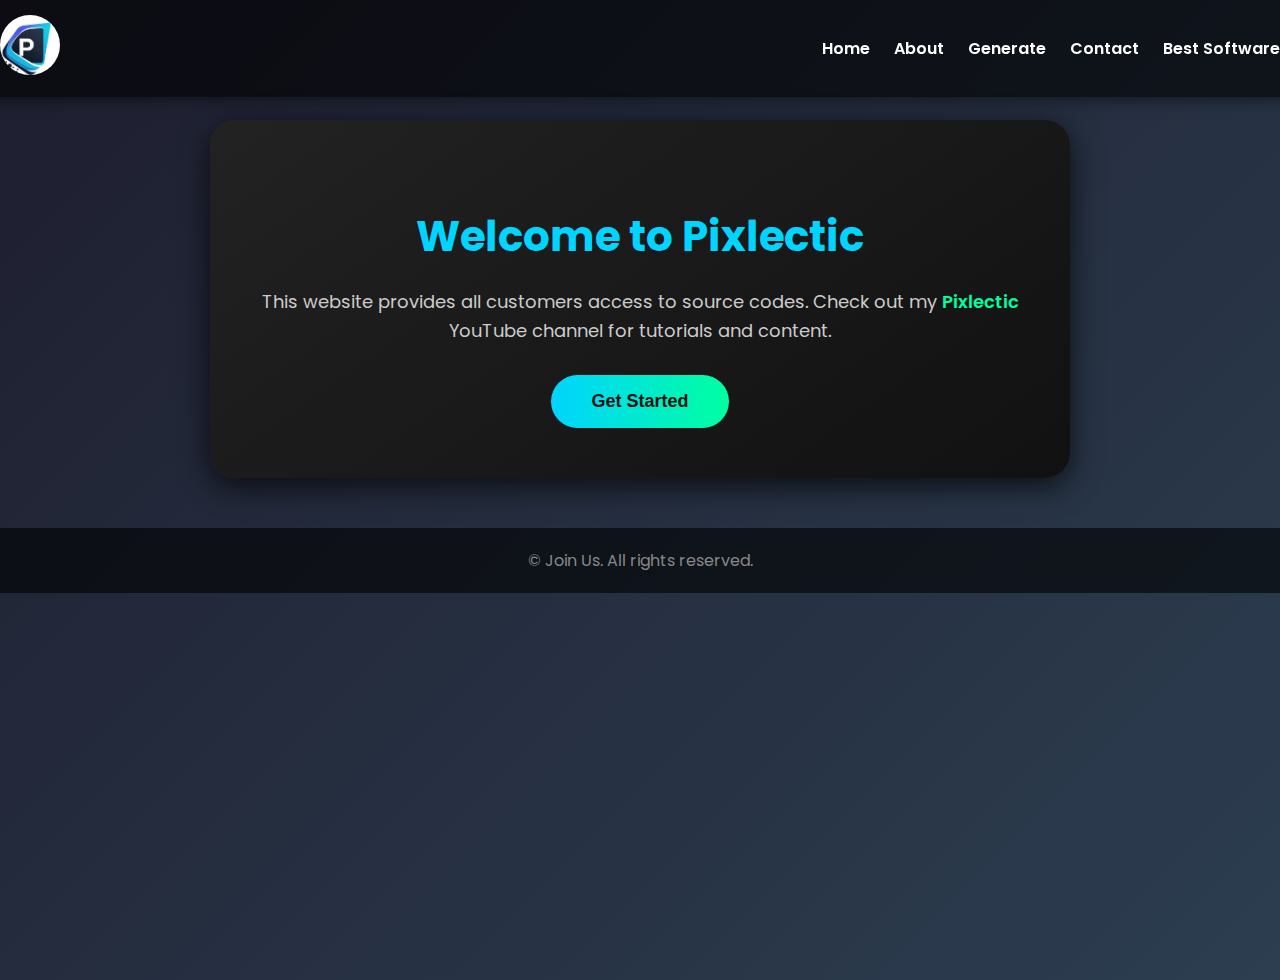
<file: index.html>
<!DOCTYPE html>
<html lang="en">
<head>
  <meta charset="UTF-8">
  <meta name="viewport" content="width=device-width, initial-scale=1.0">
  <title>Pixlectic - Home</title>
  <link href="https://fonts.googleapis.com/css2?family=Poppins:wght@400;600&display=swap" rel="stylesheet">
  <style>
    body {
      font-family: 'Poppins', sans-serif;
      background: linear-gradient(135deg, #1e1e2f, #2c3e50);
      color: white;
      margin: 0;
      display: flex;
      flex-direction: column;
      align-items: center;
      min-height: 100vh;
      padding-top: 80px; /* for sticky navbar */
    }

    /* Navbar */
    header {
      position: fixed;
      top: 0;
      width: 100%;
      display: flex;
      justify-content: space-between;
      align-items: center;
      padding: 15px 40px;
      background: rgba(0,0,0,0.6);
      box-shadow: 0 2px 15px rgba(0,0,0,0.5);
      z-index: 1000;
    }

    header img.logo {
      width: 60px;
      height: 60px;
      border-radius: 50%;
    }

    nav a {
      color: white;
      text-decoration: none;
      margin-left: 20px;
      font-weight: 600;
      transition: 0.3s;
    }

    nav a:hover {
      color: #00ffa0;
    }

    /* Hero container */
    .hero-container {
      background: linear-gradient(145deg, #222, #111);
      border-radius: 25px;
      padding: 50px 30px;
      max-width: 800px;
      text-align: center;
      box-shadow: 0 8px 30px rgba(0,0,0,0.7);
      margin-top: 40px;
    }

    .hero-container h2 {
      color: #00d4ff;
      font-size: 42px;
      margin-bottom: 20px;
    }

    .hero-container p {
      font-size: 18px;
      color: #ccc;
      line-height: 1.6;
      margin-bottom: 30px;
    }

    .hero-container .cool-link {
      color: #00ffa0;
      text-decoration: none;
      font-weight: 600;
      transition: all 0.3s;
    }

    .hero-container .cool-link:hover {
      color: #00d4ff;
      text-decoration: underline;
    }

    .hero-container button {
      padding: 16px 40px;
      font-size: 18px;
      border: none;
      border-radius: 30px;
      cursor: pointer;
      background: linear-gradient(90deg, #00d4ff, #00ffa0);
      color: #111;
      font-weight: 600;
      transition: all 0.3s;
    }

    .hero-container button:hover {
      transform: scale(1.05);
      box-shadow: 0 0 20px #00ffa0;
    }

    footer {
      text-align: center;
      padding: 20px;
      background: rgba(0,0,0,0.6);
      color: #888;
      margin-top: 50px;
      width: 100%;
    }

    /* Responsive */
    @media (max-width: 768px) {
      .hero-container h2 {
        font-size: 32px;
      }

      .hero-container p {
        font-size: 16px;
      }

      nav a {
        margin-left: 10px;
        font-size: 14px;
      }
    }

    @media (max-width: 480px) {
      header {
        flex-direction: column;
      }

      nav {
        margin-top: 10px;
      }

      .hero-container h2 {
        font-size: 28px;
      }

      .hero-container button {
        font-size: 16px;
        padding: 14px 30px;
      }
    }
  </style>
</head>
<body>

  <header>
    <a href="home-page.html">
      <img src="logo.png" alt="Pixlectic Logo" class="logo">
    </a>
    <nav>
      <a href="home-page.html">Home</a>
      <a href="aboutus.html">About</a>
      <a href="generate.html">Generate</a>
      <a href="contact.html">Contact</a>
      <a href="download.html">Best Software</a>
    </nav>
  </header>

  <div class="hero-container">
    <h2>Welcome to Pixlectic</h2>
    <p>
      This website provides all customers access to source codes. Check out my 
      <a href="https://www.youtube.com/@pixlectic" target="_blank" class="cool-link">Pixlectic</a> YouTube channel for tutorials and content.
    </p>
    <button>Get Started</button>
  </div>

  <footer>
    © Join Us. All rights reserved.
  </footer>

</body>
</html>
</file>
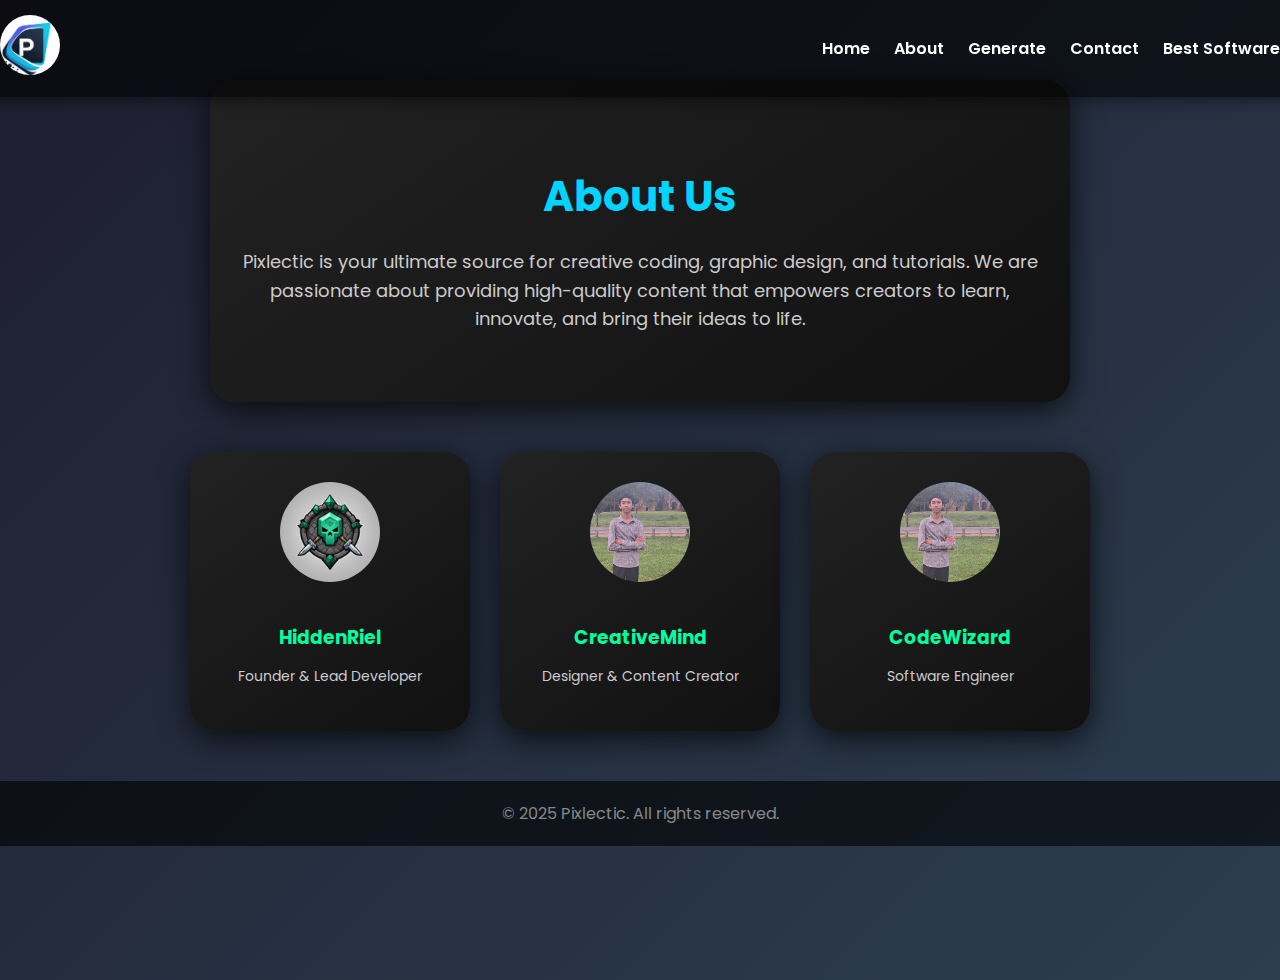
<file: aboutus.html>
<!DOCTYPE html>
<html lang="en">
<head>
  <meta charset="UTF-8">
  <meta name="viewport" content="width=device-width, initial-scale=1.0">
  <title>About Us - Pixlectic</title>
  <link href="https://fonts.googleapis.com/css2?family=Poppins:wght@400;600&display=swap" rel="stylesheet">
  <style>
    body {
      font-family: 'Poppins', sans-serif;
      background: linear-gradient(135deg, #1e1e2f, #2c3e50);
      color: white;
      margin: 0;
      padding-top: 80px; /* for sticky navbar */
      display: flex;
      flex-direction: column;
      align-items: center;
      min-height: 100vh;
    }

    /* Navbar */
    header {
      position: fixed;
      top: 0;
      width: 100%;
      display: flex;
      justify-content: space-between;
      align-items: center;
      padding: 15px 40px;
      background: rgba(0,0,0,0.6);
      box-shadow: 0 2px 15px rgba(0,0,0,0.5);
      z-index: 1000;
    }

    header img.logo {
      width: 60px;
      height: 60px;
      border-radius: 50%;
    }

    nav a {
      color: white;
      text-decoration: none;
      margin-left: 20px;
      font-weight: 600;
      transition: 0.3s;
    }

    nav a:hover {
      color: #00ffa0;
    }

    /* Hero section */
    .hero-section {
      background: linear-gradient(145deg, #222, #111);
      border-radius: 25px;
      padding: 50px 30px;
      max-width: 800px;
      text-align: center;
      box-shadow: 0 8px 30px rgba(0,0,0,0.7);
      margin-bottom: 50px;
    }

    .hero-section h2 {
      color: #00d4ff;
      font-size: 42px;
      margin-bottom: 20px;
    }

    .hero-section p {
      font-size: 18px;
      color: #ccc;
      line-height: 1.6;
    }

    /* Team section */
    .team-section {
      display: flex;
      flex-wrap: wrap;
      justify-content: center;
      gap: 30px;
      margin-bottom: 50px;
    }

    .team-card {
      background: linear-gradient(145deg, #222, #111);
      padding: 30px;
      border-radius: 25px;
      width: 220px;
      text-align: center;
      box-shadow: 0 8px 30px rgba(0,0,0,0.7);
      transition: transform 0.3s;
    }

    .team-card:hover {
      transform: translateY(-5px) scale(1.05);
    }

    .team-card img {
      border-radius: 50%;
      width: 100px;
      height: 100px;
      object-fit: cover;
      margin-bottom: 15px;
    }

    .team-card h3 {
      color: #00ffa0;
      margin-bottom: 5px;
    }

    .team-card p {
      font-size: 14px;
      color: #ccc;
    }

    footer {
      text-align: center;
      padding: 20px;
      background: rgba(0,0,0,0.6);
      color: #888;
      width: 100%;
    }

    /* Responsive */
    @media (max-width: 768px) {
      .hero-section h2 {
        font-size: 32px;
      }

      .hero-section p {
        font-size: 16px;
      }

      nav a {
        margin-left: 10px;
        font-size: 14px;
      }
    }

    @media (max-width: 480px) {
      header {
        flex-direction: column;
      }

      nav {
        margin-top: 10px;
      }

      .hero-section h2 {
        font-size: 28px;
      }

      .team-card {
        width: 180px;
      }
    }
  </style>
</head>
<body>

  <header>
    <a href="home-page.html">
      <img src="logo.png" alt="Pixlectic Logo" class="logo">
    </a>
    <nav>
      <a href="home-page.html">Home</a>
      <a href="aboutus.html">About</a>
      <a href="generate.html">Generate</a>
      <a href="contact.html">Contact</a>
      <a href="download.html">Best Software</a>
    </nav>
  </header>

  <section class="hero-section">
    <h2>About Us</h2>
    <p>
      Pixlectic is your ultimate source for creative coding, graphic design, and tutorials. 
      We are passionate about providing high-quality content that empowers creators to learn, 
      innovate, and bring their ideas to life.
    </p>
  </section>

  <section class="team-section">
    <div class="team-card">
      <img src="hiddenriel.jpg" alt="Team Member">
      <h3>HiddenRiel</h3>
      <p>Founder & Lead Developer</p>
    </div>
    <div class="team-card">
      <img src="RielPrime.jpg" alt="Team Member">
      <h3>CreativeMind</h3>
      <p>Designer & Content Creator</p>
    </div>
    <div class="team-card">
      <img src="RielPrime.jpg" alt="Team Member">
      <h3>CodeWizard</h3>
      <p>Software Engineer</p>
    </div>
  </section>

  <footer>
    © 2025 Pixlectic. All rights reserved.
  </footer>
</body>
</html>
</file>
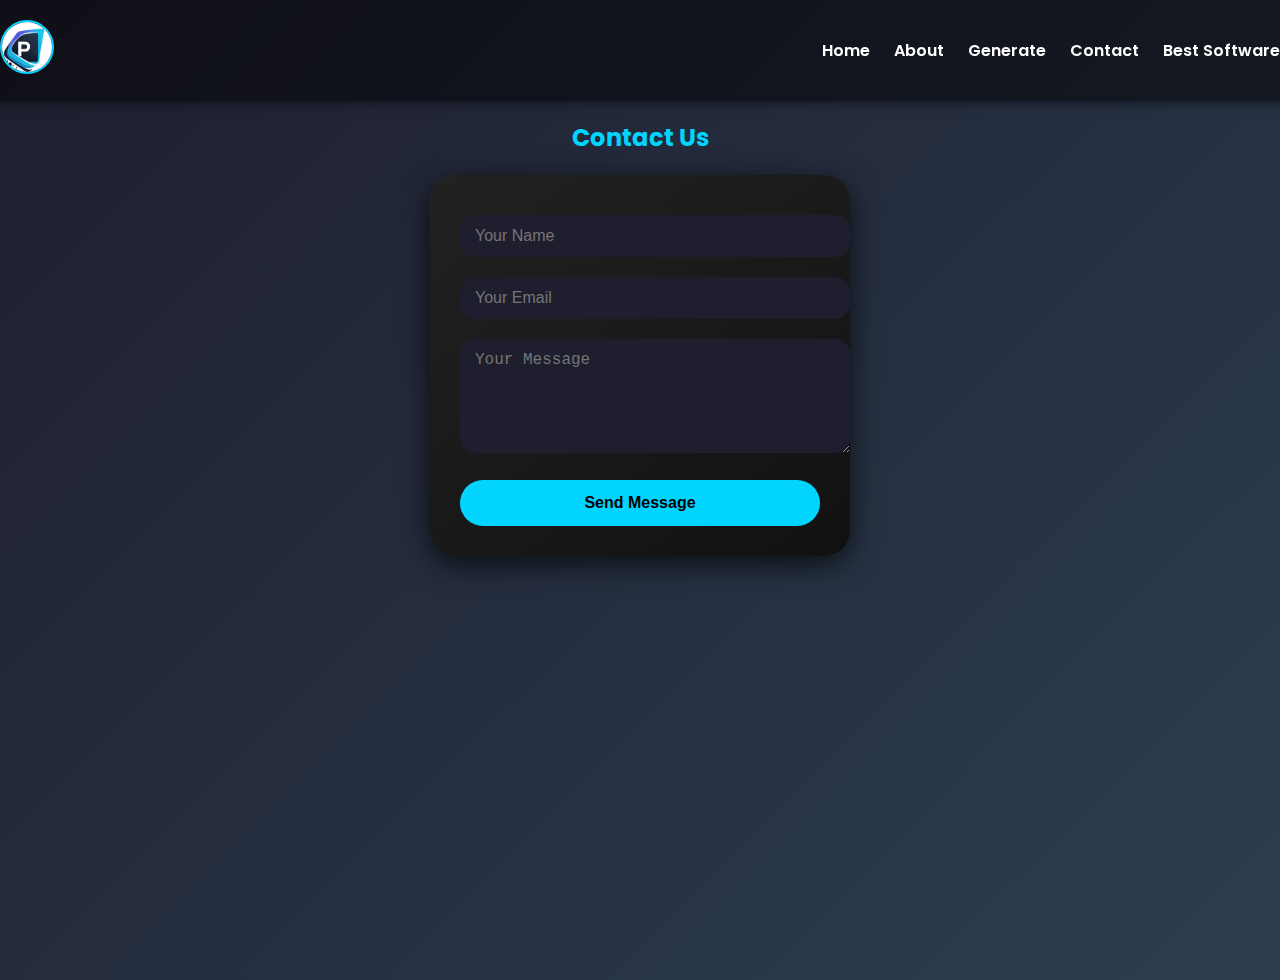
<file: contact.html>
<!DOCTYPE html>
<html lang="en">
<head>
  <meta charset="UTF-8">
  <meta name="viewport" content="width=device-width, initial-scale=1.0">
  <title>Contact Us - Pixlectic</title>
  <link href="https://fonts.googleapis.com/css2?family=Poppins:wght@400;600&display=swap" rel="stylesheet">
  <style>
    body {
      font-family: 'Poppins', sans-serif;
      background: linear-gradient(135deg, #1e1e2f, #2c3e50);
      color: white;
      margin: 0;
      display: flex;
      flex-direction: column;
      align-items: center;
      min-height: 100vh;
      padding-top: 80px; /* space for sticky navbar */
    }

    header {
      display: flex;
      align-items: center;
      justify-content: space-between;
      padding: 20px 40px;
      background: rgba(0,0,0,0.5);
      position: fixed;
      top: 0;
      width: 100%;
      z-index: 100;
      box-shadow: 0 2px 10px rgba(0,0,0,0.5);
    }

    header h1 {
      font-size: 24px;
      color: #00d4ff;
      margin: 0;
    }

    header nav a {
      color: white;
      text-decoration: none;
      margin-left: 20px;
      font-weight: 600;
      transition: 0.3s;
    }

    header nav a:hover {
      color: #00ffa0;
    }

    h2 {
      color: #00d4ff;
      margin: 40px 0 20px;
      text-align: center;
    }

    .contact-form {
      background: linear-gradient(145deg, #222, #111);
      padding: 30px;
      border-radius: 25px;
      width: 360px;
      box-shadow: 0 8px 30px rgba(0,0,0,0.7);
    }

    input, textarea {
      width: 100%;
      padding: 12px 15px;
      margin: 10px 0;
      border-radius: 15px;
      border: none;
      font-size: 16px;
      background: #1e1e2f;
      color: #fff;
    }

    input:focus, textarea:focus {
      outline: none;
      box-shadow: 0 0 10px #00d4ff;
    }

    button {
      background: #00d4ff;
      border: none;
      padding: 14px;
      font-size: 16px;
      border-radius: 25px;
      cursor: pointer;
      font-weight: 600;
      width: 100%;
      margin-top: 10px;
      transition: all 0.3s;
    }

    button:hover {
      background: #00a3c4;
      transform: scale(1.05);
    }

    .success-message {
      margin-top: 15px;
      color: #00ff99;
      font-weight: bold;
      display: none;
      text-align: center;
    }
    .logo {
  height: 50px;      /* Adjust the size */
  width: 50px;       /* Make it a square first */
  border-radius: 50%; /* Makes the logo a perfect circle */
  object-fit: cover;  /* Ensures the logo fills the circle without stretching */
  border: 2px solid #00d4ff; /* Optional: a glowing border for style */
}
  </style>
</head>
<body>

    <header>
  <a href="home-page.html">
    <img src="logo.png" alt="MyWebsite Logo" class="logo">
  </a>
  <nav>
    <a href="home-page.html">Home</a>
    <a href="aboutus.html">About</a>
    <a href="generate.html">Generate</a>
    <a href="contact.html">Contact</a>
    <a href="download.html">Best Software</a>
  </nav>
</header>

  <h2>Contact Us</h2>

  <form class="contact-form" id="contactForm" method="POST" action="https://formspree.io/f/mdklyjod">
    <input type="text" name="name" placeholder="Your Name" required>
    <input type="email" name="email" placeholder="Your Email" required>
    <textarea name="message" rows="5" placeholder="Your Message" required></textarea>
    <button type="submit">Send Message</button>
    <div class="success-message" id="successMessage">Your message has been sent!</div>
  </form>

  <script>
    const form = document.getElementById("contactForm");
    const successMessage = document.getElementById("successMessage");

    form.addEventListener("submit", function(event) {
      event.preventDefault();
      const formData = new FormData(form);

      fetch(form.action, {
        method: "POST",
        body: formData,
        headers: { 'Accept': 'application/json' }
      }).then(response => {
        if (response.ok) {
          successMessage.style.display = "block";
          form.reset();
        } else {
          alert("Oops! There was a problem sending your message.");
        }
      }).catch(error => {
        alert("Oops! There was a problem sending your message.");
      });
    });
  </script>

</body>
</html>
</file>
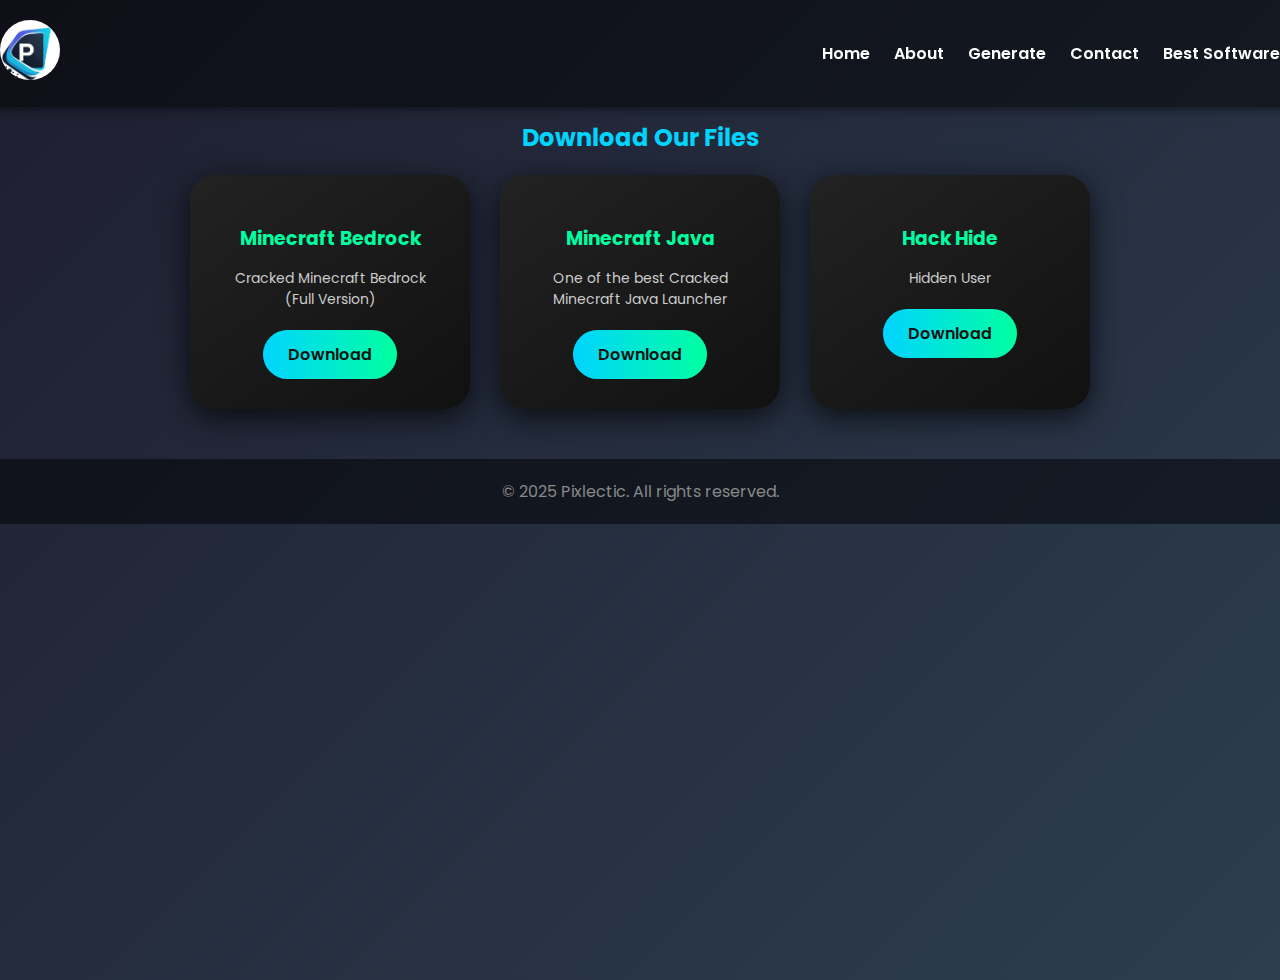
<file: download.html>
<!DOCTYPE html>
<html lang="en">
<head>
  <meta charset="UTF-8">
  <meta name="viewport" content="width=device-width, initial-scale=1.0">
  <title>Download - Pixlectic</title>
  <link href="https://fonts.googleapis.com/css2?family=Poppins:wght@400;600&display=swap" rel="stylesheet">
  <style>
    body {
      font-family: 'Poppins', sans-serif;
      background: linear-gradient(135deg, #1e1e2f, #2c3e50);
      color: white;
      margin: 0;
      padding-top: 80px; /* space for navbar */
      display: flex;
      flex-direction: column;
      align-items: center;
      min-height: 100vh;
    }

    header {
      display: flex;
      align-items: center;
      justify-content: space-between;
      padding: 20px 40px;
      background: rgba(0,0,0,0.5);
      position: fixed;
      top: 0;
      width: 100%;
      z-index: 100;
      box-shadow: 0 2px 10px rgba(0,0,0,0.5);
    }

    header img.logo {
      width: 60px;
      height: 60px;
      border-radius: 50%;
    }

    nav a {
      color: white;
      text-decoration: none;
      margin-left: 20px;
      font-weight: 600;
      transition: 0.3s;
    }

    nav a:hover {
      color: #00ffa0;
    }

    h2 {
      color: #00d4ff;
      margin: 40px 0 20px;
      text-align: center;
    }

    .downloads {
      display: flex;
      flex-wrap: wrap;
      justify-content: center;
      gap: 30px;
      margin-bottom: 50px;
    }

    .download-card {
      background: linear-gradient(145deg, #222, #111);
      padding: 30px;
      border-radius: 25px;
      width: 220px;
      text-align: center;
      box-shadow: 0 8px 30px rgba(0,0,0,0.7);
      transition: transform 0.3s;
    }

    .download-card:hover {
      transform: translateY(-5px) scale(1.05);
    }

    .download-card h3 {
      color: #00ffa0;
      margin-bottom: 15px;
    }

    .download-card p {
      font-size: 14px;
      color: #ccc;
      margin-bottom: 20px;
    }

    .download-card a {
      background: linear-gradient(90deg, #00d4ff, #00ffa0);
      color: #111;
      font-size: 16px;
      font-weight: 600;
      padding: 12px 25px;
      border-radius: 25px;
      text-decoration: none;
      transition: all 0.3s;
      display: inline-block;
    }

    .download-card a:hover {
      transform: scale(1.05);
      box-shadow: 0 0 15px #00ffa0;
    }

    footer {
      text-align: center;
      padding: 20px;
      background: rgba(0,0,0,0.5);
      color: #888;
      width: 100%;
    }

    @media (max-width: 480px) {
      .download-card {
        width: 180px;
      }
    }
  </style>
</head>
<body>

  <header>
    <a href="home-page.html">
      <img src="logo.png" alt="Pixlectic Logo" class="logo">
    </a>
    <nav>
      <a href="home-page.html">Home</a>
      <a href="aboutus.html">About</a>
      <a href="generate.html">Generate</a>
      <a href="contact.html">Contact</a>
      <a href="download.html">Best Software</a>
    </nav>
  </header>

  <h2>Download Our Files</h2>

  <div class="downloads">
    <!-- Download Card 1 -->
    <div class="download-card">
      <h3>Minecraft Bedrock</h3>
      <p>Cracked Minecraft Bedrock (Full Version)</p>
      <a href="Minecraft Bedrock (Crack).zip" download>Download</a>
    </div>

    <!-- Download Card 2 -->
    <div class="download-card">
      <h3>Minecraft Java</h3>
      <p>One of the best Cracked Minecraft Java Launcher</p>
      <a href="Minecraft Java (Cracked).zip" download>Download</a>
    </div>
    <div class="download-card">
      <h3>Hack Hide</h3>
      <p>Hidden User</p>
      <a href="Hidden.zip" download>Download</a>
    </div>
    <!-- Add more download cards as needed -->
  </div>

  <footer>
    © 2025 Pixlectic. All rights reserved.
  </footer>

</body>
</html>
</file>
